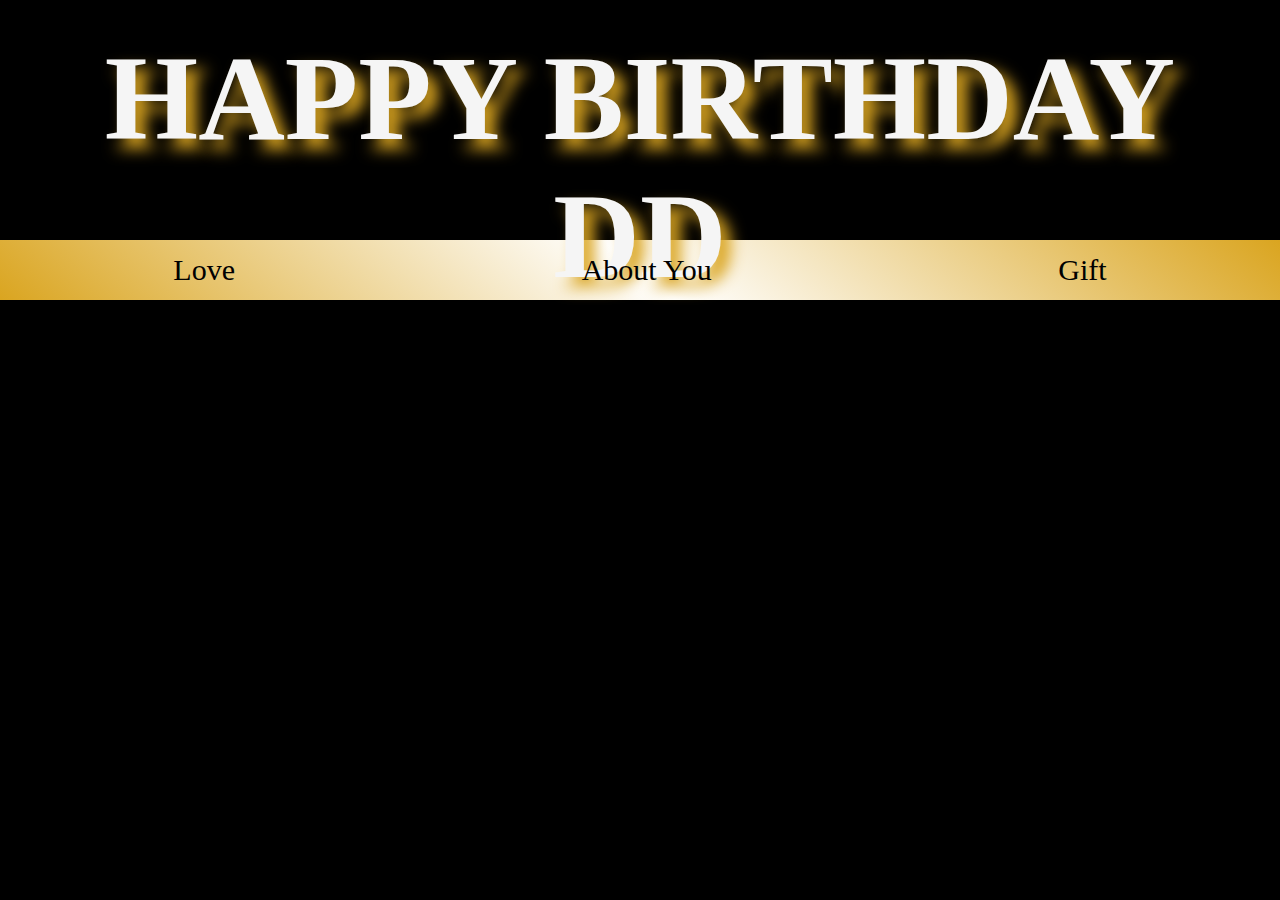
<file: index.html>
<!DOCTYPE html>
<html lang="en">
<head>
    <meta charset="UTF-8">
    <meta name="viewport" content="width=device-width, initial-scale=1.0">
    <title>Happy Birthday</title>
    <link rel="stylesheet" href="DD.css">
    <link rel="preconnect" href="https://fonts.googleapis.com">
    <link rel="preconnect" href="https://fonts.gstatic.com" crossorigin>
    <link href="https://fonts.googleapis.com/css2?family=Cinzel:wght@900&display=swap" rel="stylesheet">
    
</head>

<body>
    <header>
        <h1>HAPPY BIRTHDAY DD</h1>
    </header>

    <nav class="nav">
        <a href="love.html">Love</a>
        <a href="about.html">About You</a>
        <a href="gift.html">Gift</a>
    </nav>
    
</body>
</html>
</file>
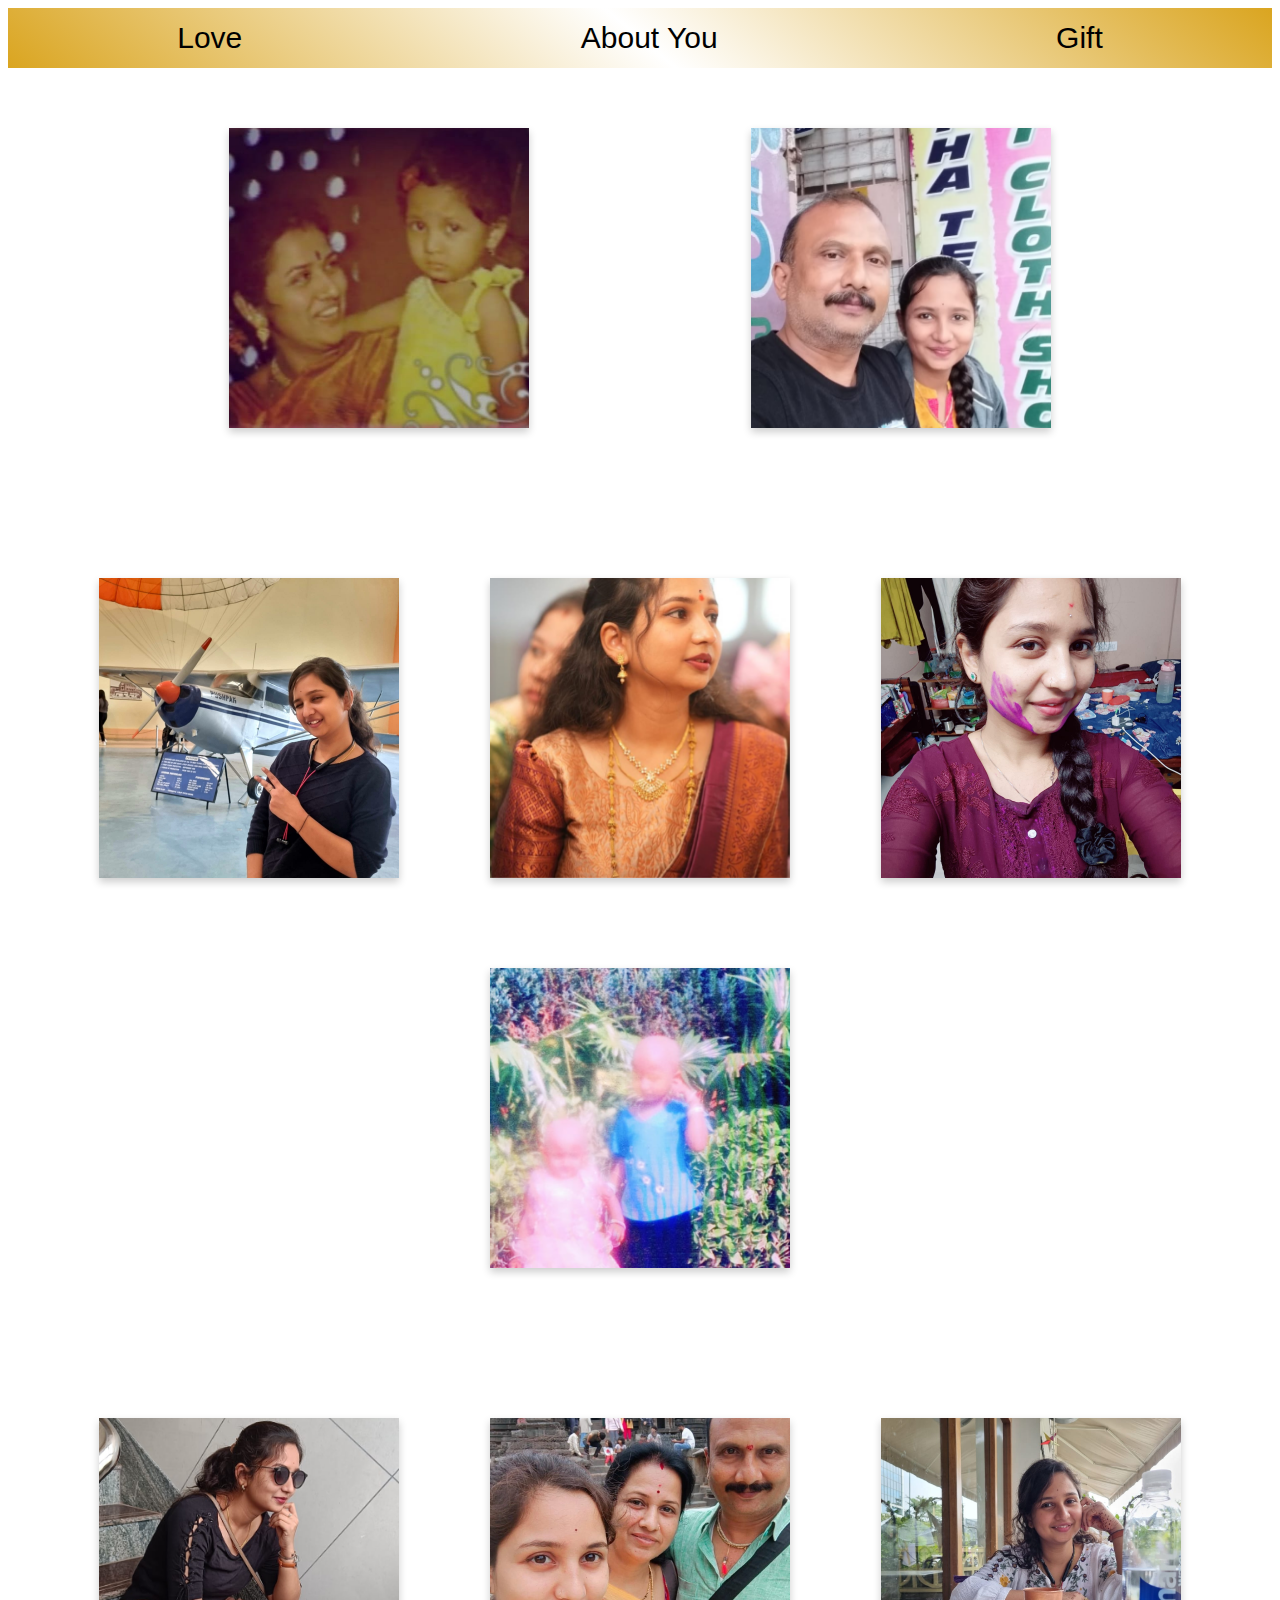
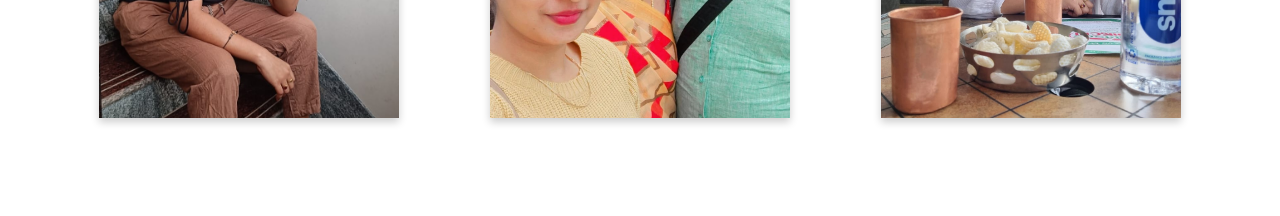
<file: about.html>
<!--<!DOCTYPE html>
<html>
<head>
<meta name="viewport" content="width=device-width, initial-scale=1">
<link rel="stylesheet" href="about.css">

</head>
<body>



<div class="container">
<div class="flexx">
<div class="flip-card">
  <div class="flip-card-inner">
    <div class="flip-card-front1">
      
    </div>
    <div class="flip-card-back">
      
      <p>W</p> 
      
    </div>
  </div>
</div>

<div class="flip-card">
  <div class="flip-card-inner">
    <div class="flip-card-front2">
     
    </div>
    <div class="flip-card-back">
     
      <p>E</p> 
      
    </div>
  </div>
</div>


</div>
<div class="flexx">
<div class="flip-card">
  <div class="flip-card-inner">
    <div class="flip-card-front3">
      <img src="C:/Users/surya/Desktop/dd/IMG-20240109-WA0290.jpg" height="300px" width="300px">
    </div>
    <div class="flip-card-back">
       
      <p>L</p> 
      
    </div>
  </div>
</div>

<div class="flip-card">
  <div class="flip-card-inner">
    <div class="flip-card-front4">
    
    </div>
    <div class="flip-card-back">
      
      <p>O</p> 
     
    </div>
  </div>
</div>

<div class="flip-card">
  <div class="flip-card-inner">
    <div class="flip-card-front5">
    
    </div>
    <div class="flip-card-back">
      
      <p>V</p> 
      
    </div>
  </div>
</div>

<div class="flip-card">
  <div class="flip-card-inner">
    <div class="flip-card-front6">
    
    </div>
    <div class="flip-card-back">
      
      <p>E</p> 
      
    </div>
  </div>
</div>
</div>
<div class="flexx">
<div class="flip-card">
  <div class="flip-card-inner">
    <div class="flip-card-front7">
     
    </div>
    <div class="flip-card-back">
      
      <p>Y</p> 
      
    </div>
  </div>
</div>

<div class="flip-card">
  <div class="flip-card-inner">
    <div class="flip-card-front8">
    </div>
    <div class="flip-card-back">
     
      <p>O</p> 
     
    </div>
  </div>
</div>

<div class="flip-card">
  <div class="flip-card-inner">
    <div class="flip-card-front9">
    </div>
    <div class="flip-card-back">
       
      <p>U</p> 
      
    </div>
  </div>
</div>
</div>
</div>
</body>
</html>--

<!DOCTYPE html>
<html>
<head>
<meta name="viewport" content="width=device-width, initial-scale=1">
<link rel="stylesheet" href="about.css">
<style>
body {
    font-family: Arial, Helvetica, sans-serif;
    background-image: url("https://img.freepik.com/premium-vector/celebration-black-background-template-with-elegant-greeting-card-confetti-gold-ribbon_29865-3561.jpg");
    background-repeat: no-repeat;
    background-size: cover;
}
.container {
    display: block;
}
.flexx {
    display: flex;
    justify-content: space-evenly;
    padding: 30px;
}
.flip-card {
    background-color: transparent;
    width: 300px;
    height: 300px;
    perspective: 1000px;
    padding: 30px;
}
.flip-card-inner {
    position: relative;
    width: 100%;
    height: 100%;
    text-align: center;
    font-size: 95px;
    transition: transform 0.6s;
    transform-style: preserve-3d;
    box-shadow: 0 4px 8px 0 rgba(0,0,0,0.2);
}
.flip-card:hover .flip-card-inner {
    transform: rotateY(180deg);
}
.flip-card-front, .flip-card-back {
    position: absolute;
    width: 100%;
    height: 100%;
    -webkit-backface-visibility: hidden;
    backface-visibility: hidden;
}
.flip-card-front {
    background-color: #bbb;
    color: linear-gradient(90deg, pink, white);
}
.flip-card-back {
    background: linear-gradient(90deg, pink, white);
    color: black;
    transform: rotateY(180deg);
}
.flip-card-img {
    width: 100%;
    height: 100%;
    object-fit: cover;
}
</style>
</head>
<body>

<div class="container">
<div class="flexx">
<div class="flip-card">
  <div class="flip-card-inner">
    <div class="flip-card-front">
      <img src="C:/Users/surya/Desktop/dd/IMG-20240128-WA0058.jpg" alt="Image 1" class="flip-card-img" style="height: 300PX;width: 300px;">
    </div>
    <div class="flip-card-back">
      <p>W</p> 
    </div>
  </div>
</div>

<div class="flip-card">
  <div class="flip-card-inner">
    <div class="flip-card-front">
      <img src="path_to_your_image" alt="Image 2" class="flip-card-img" style="height: 300PX;width: 300px;">
    </div>
    <div class="flip-card-back">
      <p>E</p> 
    </div>
  </div>
</div>

<div class="flexx">
<!-- Add more flip cards here --
<div class="flip-card">
  <div class="flip-card-inner">
    <div class="flip-card-front">
      <img src="C:/Users/surya/Desktop/dd/IMG-20240109-WA0290.jpg" alt="Image 3" class="flip-card-img" style="height: 300PX;width: 300px;">
    </div>
    <div class="flip-card-back">
      <p>L</p> 
    </div>
  </div>
</div>

<div class="flip-card">
  <div class="flip-card-inner">
    <div class="flip-card-front">
      <img src="C:/Users/surya/Desktop/dd/IMG-20240128-WA0054.jpg" alt="Image 4" class="flip-card-img" style="height: 300PX;width: 300px;">
    </div>
    <div class="flip-card-back">
      <p>O</p> 
    </div>
  </div>
</div>

<div class="flip-card">
  <div class="flip-card-inner">
    <div class="flip-card-front">
      <img src="C:/Users/surya/Desktop/dd/IMG-20240128-WA0069.jpg" alt="Image 5" class="flip-card-img" style="height: 300PX;width: 300px;">
    </div>
    <div class="flip-card-back">
      <p>V</p> 
    </div>
  </div>
</div>

<div class="flip-card">
  <div class="flip-card-inner">
    <div class="flip-card-front">
      <img src="C:/Users/surya/Desktop/dd/IMG-20240128-WA0141.jpg" alt="Image 6" class="flip-card-img" style="height: 300PX;width: 300px;">
    </div>
    <div class="flip-card-back">
      <p>E</p> 
    </div>
  </div>
</div>

</div>
<div class="flexx">
<div class="flip-card">
  <div class="flip-card-inner">
    <div class="flip-card-front">
      <img src="C:/Users/surya/Desktop/dd/IMG-20240128-WA0053.jpg" alt="Image 7" class="flip-card-img" style="height: 300PX;width: 300px;">
    </div>
    <div class="flip-card-back">
      <p>Y</p> 
    </div>
  </div>
</div>

<div class="flip-card">
  <div class="flip-card-inner">
    <div class="flip-card-front">
      <img src="path_to_your_image" alt="Image 8" class="flip-card-img" style="height: 300PX;width: 300px;">
    </div>
    <div class="flip-card-back">
      <p>O</p> 
    </div>
  </div>
</div>

<div class="flip-card">
  <div class="flip-card-inner">
    <div class="flip-card-front">
      <img src="C:/Users/surya/Desktop/dd/IMG-20240128-WA0040.jpg" alt="Image 9" class="flip-card-img" style="height: 300PX;width: 300px;">
    </div>
    <div class="flip-card-back">
      <p>U</p> 
    </div>
  </div>
</div>
</div>
</div>
</div>

</body>
</html>-->

<!DOCTYPE html>
<html>
<head>
<meta name="viewport" content="width=device-width, initial-scale=1">
<link rel="stylesheet" href="about.css">
<style>
body {
    font-family: Arial, Helvetica, sans-serif;
    background-image: url("https://img.freepik.com/premium-vector/celebration-black-background-template-with-elegant-greeting-card-confetti-gold-ribbon_29865-3561.jpg");
    background-repeat: no-repeat;
    background-size: cover;
}
.container {
    display: block;
}
.flexx {
    display: flex;
    justify-content: space-evenly;
    padding: 30px;
    flex-wrap: wrap;
}
.flip-card {
    background-color: transparent;
    width: 300px;
    height: 300px;
    perspective: 1000px;
    padding: 30px;
    margin-bottom: 30px;
}
.flip-card-inner {
    position: relative;
    width: 100%;
    height: 100%;
    text-align: center;
    font-size: 95px;
    transition: transform 0.6s;
    transform-style: preserve-3d;
    box-shadow: 0 4px 8px 0 rgba(0,0,0,0.2);
}
.flip-card:hover .flip-card-inner {
    transform: rotateY(180deg);
}
.flip-card-front, .flip-card-back {
    position: absolute;
    width: 100%;
    height: 100%;
    -webkit-backface-visibility: hidden;
    backface-visibility: hidden;
}
.flip-card-front {
    background-color: #bbb;
    color: linear-gradient(90deg, pink, white);
}
.flip-card-back {
    background: linear-gradient(90deg, pink, white);
    color: black;
    transform: rotateY(180deg);
}
.flip-card-img {
    width: 100%;
    height: 100%;
    object-fit: cover;
}

.nav{
    display: flex;
    width: 100%;
    height: 60px;
    background:linear-gradient(40deg, goldenrod,white,goldenrod);
    justify-content: space-evenly;
    align-items: center;

}
.nav a{
    color: black;
    font-size: 30px;
    text-decoration: none;
    flex: auto;
    padding: 10px;
    text-align: center;
}
.nav a:hover{
    color: black;
    font-size: 30px;
    background-color: goldenrod;
    font-weight: bold;
}
</style>
</head>
<body>

    <nav class="nav">
        <a href="love.html">Love</a>
        <a href="about.html">About You</a>
        <a href="gift.html">Gift</a>
    </nav>
<div class="container">
<div class="flexx">
  <div class="flip-card">
    <div class="flip-card-inner">
      <div class="flip-card-front">
        <img src="IMG-20240128-WA0058.jpg" alt="Image 1" class="flip-card-img" style="height: 300PX;width: 300px;">
      </div>
      <div class="flip-card-back">
        <p>W</p> 
      </div>
    </div>
  </div>

  <div class="flip-card">
    <div class="flip-card-inner">
      <div class="flip-card-front">
        <img src="WhatsApp Image 2024-01-28 at 21.58.03_22c36a7e.jpg" alt="Image 2" class="flip-card-img" style="height: 300PX;width: 300px;">
      </div>
      <div class="flip-card-back">
        <p>E</p> 
      </div>
    </div>
  </div>
</div>

<div class="flexx">
  <div class="flip-card">
    <div class="flip-card-inner">
      <div class="flip-card-front">
        <img src="IMG-20240109-WA0290.jpg" alt="Image 3" class="flip-card-img" style="height: 300PX;width: 300px;">
      </div>
      <div class="flip-card-back">
        <p>L</p> 
      </div>
    </div>
  </div>

  <div class="flip-card">
    <div class="flip-card-inner">
      <div class="flip-card-front">
        <img src="IMG-20240128-WA0054.jpg" alt="Image 4" class="flip-card-img" style="height: 300PX;width: 300px;">
      </div>
      <div class="flip-card-back">
        <p>O</p> 
      </div>
    </div>
  </div>

  <div class="flip-card">
    <div class="flip-card-inner">
      <div class="flip-card-front">
        <img src="IMG-20240128-WA0069.jpg" alt="Image 5" class="flip-card-img" style="height: 300PX;width: 300px;">
      </div>
      <div class="flip-card-back">
        <p>V</p> 
      </div>
    </div>
  </div>

  <div class="flip-card">
    <div class="flip-card-inner">
      <div class="flip-card-front">
        <img src="IMG-20240128-WA0064.jpg" alt="Image 6" class="flip-card-img" style="height: 300PX;width: 300px;">
      </div>
      <div class="flip-card-back">
        <p>E</p> 
      </div>
    </div>
  </div>
</div>

<div class="flexx">
  <div class="flip-card">
    <div class="flip-card-inner">
      <div class="flip-card-front">
        <img src="IMG-20240128-WA0053.jpg" alt="Image 7" class="flip-card-img" style="height: 300PX;width: 300px;">
      </div>
      <div class="flip-card-back">
        <p>Y</p> 
      </div>
    </div>
  </div>

  <div class="flip-card">
    <div class="flip-card-inner">
      <div class="flip-card-front">
        <img src="IMG-20240128-WA0050.jpg" alt="Image 8" class="flip-card-img" style="height: 300PX;width: 300px;">
      </div>
      <div class="flip-card-back">
        <p>O</p> 
      </div>
    </div>
  </div>

  <div class="flip-card">
    <div class="flip-card-inner">
      <div class="flip-card-front">
        <img src="IMG-20240128-WA0040.jpg" alt="Image 9" class="flip-card-img" style="height: 300PX;width: 300px;">
      </div>
      <div class="flip-card-back">
        <p>U</p> 
      </div>
    </div>
  </div>
</div>

</div>
</body>
</html>
</file>
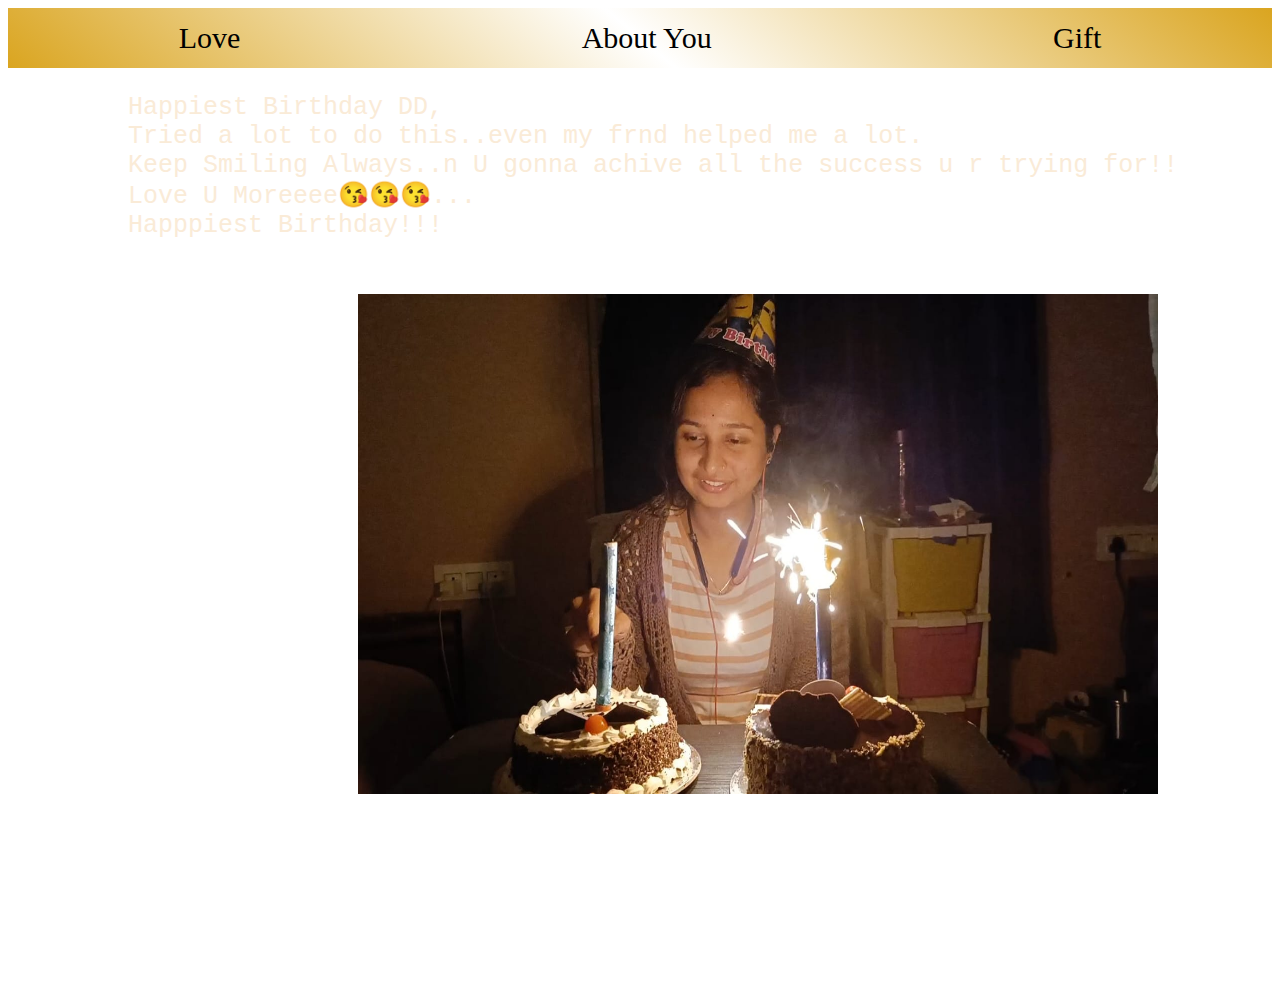
<file: love.html>
<!DOCTYPE html>
<html lang="en">
<head>
    <meta charset="UTF-8">
    <meta name="viewport" content="width=device-width, initial-scale=1.0">
    <title>Love</title>
    <link rel="stylesheet" href="love.css">
</head>
<body>

    <nav class="nav">
        <a href="love.html">Love</a>
        <a href="about.html">About You</a>
        <a href="gift.html">Gift</a>
    </nav>
    <pre>        Happiest Birthday DD,
        Tried a lot to do this..even my frnd helped me a lot.
        Keep Smiling Always..n U gonna achive all the success u r trying for!!
        Love U Moreeee😘😘😘...
        Happpiest Birthday!!!
    </pre>
    <div class="pic">
        <img src="IMG-20240128-WA0052.jpg" style="width: 800px;height: 500px; margin-left:350px; margin-right: 200px;">
    </div>
    
</body>
</html>
</file>
<file: DD.css>
*{
    margin: 0px;
    padding: 0px;
}
header{
    background-image: url("https://png.pngtree.com/thumb_back/fh260/background/20190221/ourmid/pngtree-black-friday-black-gold-metal-technology-image_18510.jpg");
    height: 180px;
    text-align: center;
    font-size: 60px;
    background-size: cover;
    background-position: center;
    padding: 30px;
    color: whitesmoke;
    text-shadow: 10PX 10PX 15PX goldenrod;
    
}
body{
    background-color: black;
    /*background-image: url("https://cdn.vectorstock.com/i/preview-1x/57/68/gold-glitter-particles-black-background-christmas-vector-27185768.jpg");
    background-repeat: no-repeat;
    background-size: cover;*/
}
.nav{
    display: flex;
    width: 100%;
    height: 60px;
    background:linear-gradient(40deg, goldenrod,white,goldenrod);
    justify-content: space-evenly;
    align-items: center;

}
.nav a{
    color: black;
    font-size: 30px;
    text-decoration: none;
    flex: auto;
    padding: 10px;
    text-align: center;
}
.nav a:hover{
    color: black;
    font-size: 30px;
    background-color: goldenrod;
    font-weight: bold;
}
.pics{
    height: 400px;
    width: 400px;
    border-radius: 50%;
    box-shadow: 10px 10px 15px black;
    background-size: cover;
    /*background-image: radial-gradient(circle black goldenrod);
    background:linear-gradient(black grey) url(C:/Users/surya/Desktop/dd/IMG-20240128-WA0047.jpg) no-repeat fixed top left;*/

}
/*
.dd-pic1{
    margin:50px;
    background-image: url("C:/Users/surya/Desktop/dd/IMG-20240128-WA0047.jpg");
}
.dd-pic2{
    background-image: url("C:/Users/surya/Desktop/dd/IMG-20240128-WA0050.jpg");
    height: 600px;
    width: 400px;
    border-radius: 20%;
    box-shadow: 10px 10px 15px black;
    background-size: cover;
    margin-left: 500px;
    
}
*/
</file>
<file: about.css>
/*body {
    font-family: Arial, Helvetica, sans-serif;
    background-image: url("https://img.freepik.com/premium-vector/celebration-black-background-template-with-elegant-greeting-card-confetti-gold-ribbon_29865-3561.jpg");
    background-repeat: no-repeat;
    background-size: cover;
  }
  .container{
    display: block;
  }
  .flexx{
    display: flex;
    justify-content: space-evenly;
    padding: 30px;
    
  }
  .flip-card {
    background-color: transparent;
    width: 300px;
    height: 300px;
    perspective: 1000px;
    padding: 30px;
  }
  
  .flip-card-inner {
    position: relative;
    width: 100%;
    height: 100%;
    text-align: center;
    font-size: 95px;
    transition: transform 0.6s;
    transform-style: preserve-3d;
    box-shadow: 0 4px 8px 0 rgba(0,0,0,0.2);
  }
  
  .flip-card:hover .flip-card-inner {
    transform: rotateY(180deg);
  }
  
  .flip-card-front, .flip-card-back {
    position: absolute;
    width: 100%;
    height: 100%;
    -webkit-backface-visibility: hidden;
    backface-visibility: hidden;
  }
  
  .flip-card-front {
    background-color: #bbb;
    color:linear gradient(90deg, pink, white)
  }
  
  .flip-card-back {
    background: linear-gradient(90deg, pink, white);
    color:black;
    transform: rotateY(180deg);}
    .flip-card-front1{
        background: url("C:/Users/surya/Desktop/dd/IMG-20240128-WA0058.jpg");
        background-size: cover;
    }
    .front2{
        background-image: url();
        background-size: cover;

    }
    .front3{
        background-image: url("C:/Users/surya/Desktop/dd/IMG-20240109-WA0290.jpg");
        background-size: cover;
    }
    .front4{
        background-image: url("C:/Users/surya/Desktop/dd/IMG-20240128-WA0054.jpg");
        background-size: cover;

    }
    .front5{
        background-image: url("C:/Users/surya/Desktop/dd/IMG-20240128-WA0069.jpg");
        background-size: cover;

    }
    .front6{
        background-image: url("C:/Users/surya/Desktop/dd/IMG-20240128-WA0141.jpg");
        background-size: cover;

    }
    .front7{
        background-image: url("C:/Users/surya/Desktop/dd/IMG-20240128-WA0053.jpg");
        background-size: cover;

    }
    .front8{
        background-image: url("");
        background-size: cover;

    }
    .front9{
        background-image: url("C:/Users/surya/Desktop/dd/IMG-20240128-WA0040.jpg");
        background-size: cover;
    }*/
</file>
<file: love.css>
body{
    background-image: url('https://images.unsplash.com/photo-1464347601390-25e2842a37f7?q=80&w=1000&auto=format&fit=crop&ixlib=rb-4.0.3&ixid=M3wxMjA3fDB8MHxleHBsb3JlLWZlZWR8MTN8fHxlbnwwfHx8fHw%3D');
    background-size: cover;
    margin-bottom: 200px;
}

pre{
    font-size: 25px;
    color: antiquewhite;
}

.nav{
    display: flex;
    width: 100%;
    height: 60px;
    background:linear-gradient(40deg, goldenrod,white,goldenrod);
    justify-content: space-evenly;
    align-items: center;

}
.nav a{
    color: black;
    font-size: 30px;
    text-decoration: none;
    flex: auto;
    padding: 10px;
    text-align: center;
}
.nav a:hover{
    color: black;
    font-size: 30px;
    background-color: goldenrod;
    font-weight: bold;
}
</file>
